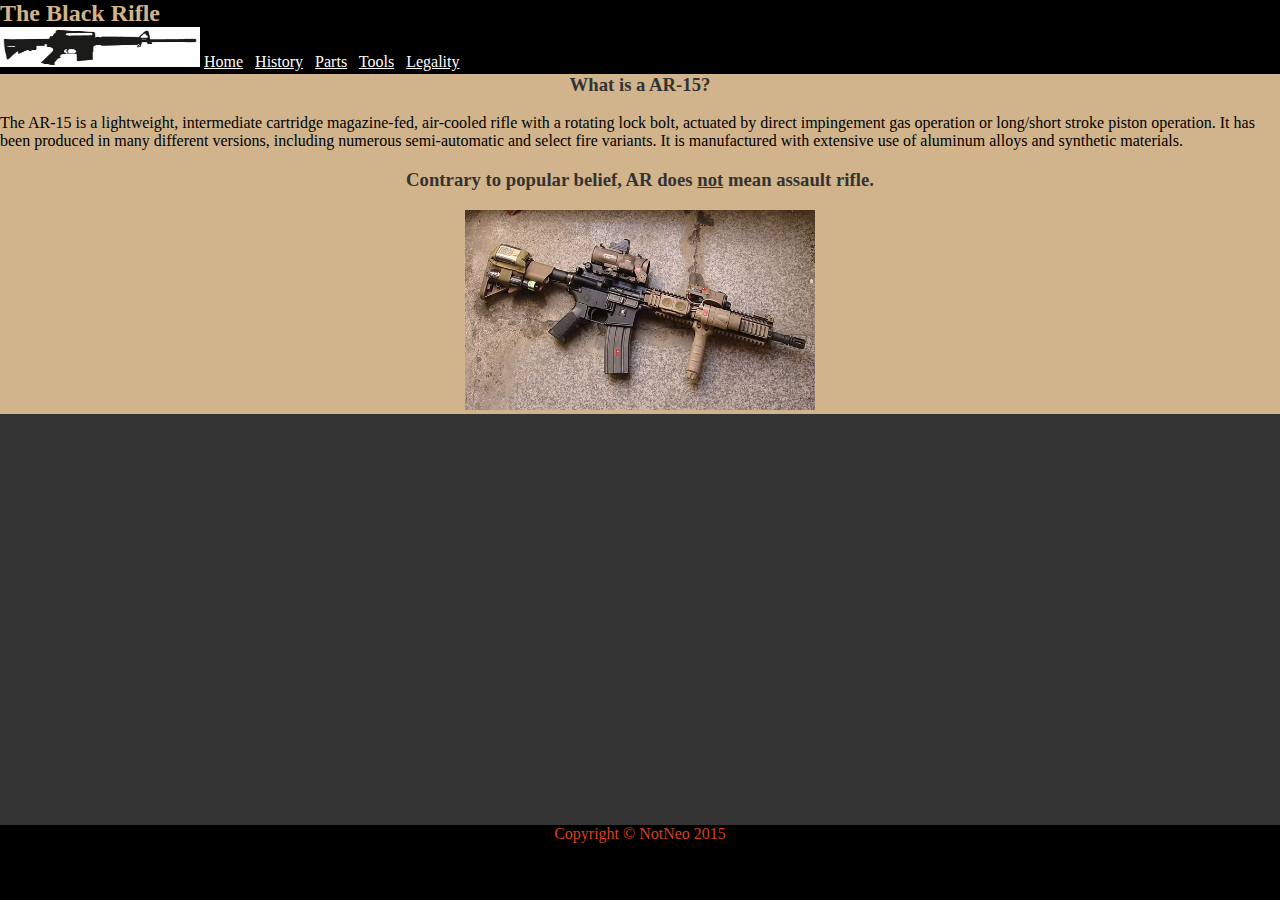
<file: index.html>
<!DOCTYPE HTML>

<html>
<head>
	<meta charset="UTF-8">
		<link type="text/css" rel="stylesheet" href="rifle.css">
			<title>The Black Rifle</title>
				<link rel="shortcut icon" type="image/x-icon" href="images/favicon.ico">
					<style>
					/* unvisited link */
						a:link {
    					color: #FFFFFF;
						}

					/* visited link */
						a:visited {
    					color:#FFFFFF;
						}

					/* mouse over link */
						a:hover {
   	 					color: #D9411E;
						}	

					/* selected link */
						a:active {
    					color: #008000;
						}
					</style>
</head>

<body>
		<div id="header">
			<h2>The Black Rifle</h2>
				<img src="images/ar15Black.jpg"/>
				<a href="index.html">Home</a> &nbsp;
				<a href="birthOfTheAR.html">History</a> &nbsp;
				<a href="partsOfTheAR.html">Parts</a> &nbsp;
				<a href="tools.html">Tools</a> &nbsp;
				<a href="legal.html">Legality</a> &nbsp;
		</div>
		
		<div id="body">
			<h3>What is a AR-15?</h3>

			<p>The AR-15 is a lightweight, intermediate cartridge magazine-fed, air-cooled rifle with a rotating lock bolt, actuated by direct impingement gas operation or long/short stroke piston operation. It has been produced in many different versions, including numerous semi-automatic and select fire variants. It is manufactured with extensive use of aluminum alloys and synthetic materials.</p>

			<h3>Contrary to popular belief, AR does <u>not</u> mean assault rifle.</h3>
			<p></p>
				<div class="centeredPicture">
					<img src="images/indexar.jpg" alt="Black and Tan AR" width="350" height="200"/>
				</div>
			<p>
		</div>	

		<div id="footer">
			Copyright © NotNeo 2015
		</div>
</body>
</html>
</file>
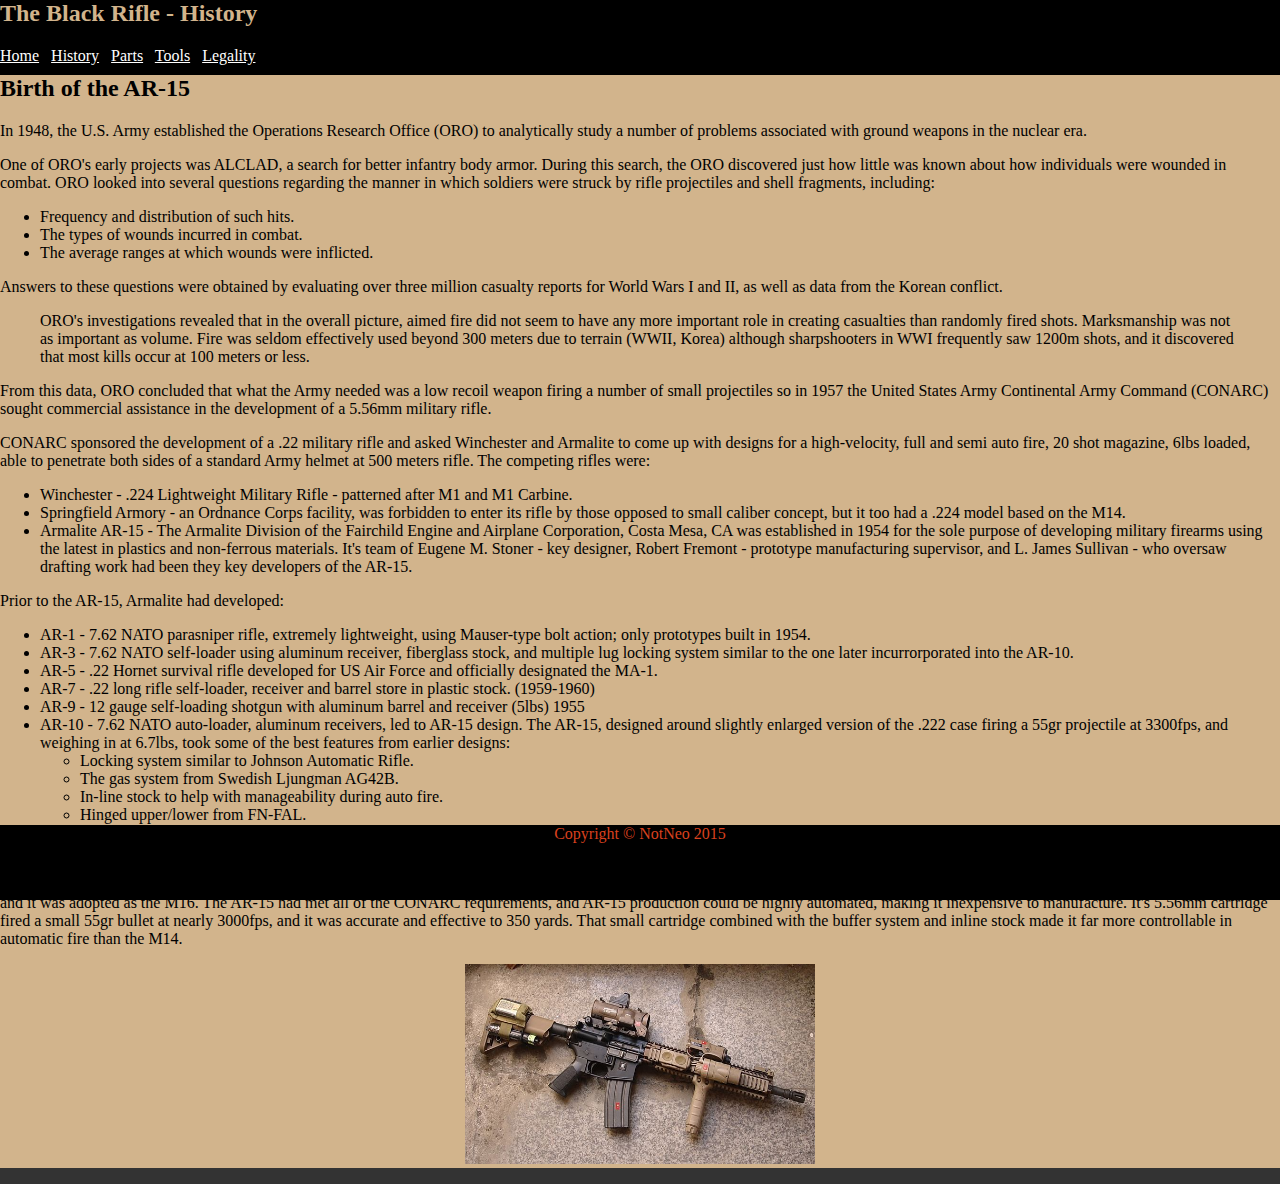
<file: birthOfTheAR.html>
<!DOCTYPE HTML>

<html>
<head>
	<meta charset="UTF-8">
		<link type="text/css" rel="stylesheet" href="rifle.css">
			<link rel="shortcut icon" type="image/x-icon" href="images/favicon.ico">
				<title>The Black Rifle - History</title>
						<style>
						/* unvisited link */
						a:link {
    					color: #FFFFFF;
						}

						/* visited link */
						a:visited {
    					color: #FFFFFF;
						}

						/* mouse over link */
						a:hover {
   	 					color: #D9411E;
						}	

						/* selected link */
						a:active {
    					color: #008000;
						}
					</style>
</head>

<body>
		<div id="header">
			<h2>The Black Rifle - History</h2>

			<a href="index.html">Home</a> &nbsp;
			<a href="birthOfTheAR.html">History</a> &nbsp;
			<a href="partsOfTheAR.html">Parts</a> &nbsp;
			<a href="tools.html">Tools</a> &nbsp;
			<a href="legal.html">Legality</a> &nbsp;
		</div>

		<div id="body">
			<h2>Birth of the AR-15</h2> 
				<p>In 1948, the U.S. Army established the Operations Research Office (ORO) to analytically study a number of problems associated with ground weapons in the nuclear era.</p>

				<p>One of ORO's early projects was ALCLAD, a search for better infantry body armor. During this search, the ORO discovered just how little was known about how individuals were wounded in combat. ORO looked into several questions regarding the manner in which soldiers were struck by rifle projectiles and shell fragments, including:</p>

			<ul>
				<li>Frequency and distribution of such hits.</li>
				<li>The types of wounds incurred in combat.</li>
				<li>The average ranges at which wounds were inflicted.</li>
			</ul>

			Answers to these questions were obtained by evaluating over three million casualty reports for World Wars I and II, as well as data from the Korean conflict.

				<blockquote>ORO's investigations revealed that in the overall picture, aimed fire did not seem to have any more important role in creating casualties than randomly fired shots. Marksmanship was not as important as volume. Fire was seldom effectively used beyond 300 meters due to terrain (WWII, Korea) although sharpshooters in WWI frequently saw 1200m shots, and it discovered that most kills occur at 100 meters or less.</blockquote>

			<p>From this data, ORO concluded that what the Army needed was a low recoil weapon firing a number of small projectiles so in 1957 the United States Army Continental Army Command (CONARC) sought commercial assistance in the development of a 5.56mm military rifle.</p>

			<p>CONARC sponsored the development of a .22 military rifle and asked Winchester and Armalite to come up with designs for a high-velocity, full and semi auto fire, 20 shot magazine, 6lbs loaded, able to penetrate both sides of a standard Army helmet at 500 meters rifle. The competing rifles were:<p>

			<ul>
				<li>Winchester - .224 Lightweight Military Rifle - patterned after M1 and M1 Carbine.</li>
				
				<li>Springfield Armory - an Ordnance Corps facility, was forbidden to enter its rifle by those opposed to small caliber concept, but it too had a .224 model based on the M14.</li>
				
				<li>Armalite AR-15 - The Armalite Division of the Fairchild Engine and Airplane Corporation, Costa Mesa, CA was established in 1954 for the sole purpose of developing military firearms using the latest in plastics and non-ferrous materials. It's team of Eugene M. Stoner - key designer, Robert Fremont - prototype manufacturing supervisor, and L. James Sullivan - who oversaw drafting work had been they key developers of the AR-15.</li>
			</ul>

			Prior to the AR-15, Armalite had developed:

			<ul>
				<li>AR-1 -	7.62 NATO parasniper rifle, extremely lightweight, using Mauser-type bolt action; only prototypes built in 1954.</li>

				<li>AR-3 -	7.62 NATO self-loader using aluminum receiver, fiberglass stock, and multiple lug locking system similar to the one later incurrorporated into the AR-10.</li>

				<li>AR-5 -	.22 Hornet survival rifle developed for US Air Force and officially designated the MA-1.</li>

				<li>AR-7 -	.22 long rifle self-loader, receiver and barrel store in plastic stock. (1959-1960)</li>

				<li>AR-9 -	12 gauge self-loading shotgun with aluminum barrel and receiver (5lbs) 1955</li>

				<li>AR-10 -	7.62 NATO auto-loader, aluminum receivers, led to AR-15 design. The AR-15, designed around slightly enlarged version of the .222 case firing a 55gr projectile at 3300fps, and weighing in at 6.7lbs, took some of the best features from earlier designs:
				
	
				<ul>
					<li>Locking system similar to Johnson Automatic Rifle.</li>
					<li>The gas system from Swedish Ljungman AG42B.</li>
					<li>In-line stock to help with manageability during auto fire.</li>
					<li>Hinged upper/lower from FN-FAL.</li>
					<li>Rear sight in carry handle like British EM2.</li>
					<li>Ejector port cover from MP44</li>
				</ul>
			</ul>

			<p>Project SALVO, a number of studies conducted by the Operations Research Office at Johns Hopkins University and supported by several contractors chose the AR-15 as the best small caliber weapon and it was adopted as the M16. The AR-15 had met all of the CONARC requirements, and AR-15 production could be highly automated, making it inexpensive to manufacture. It's 5.56mm cartridge fired a small 55gr bullet at nearly 3000fps, and it was accurate and effective to 350 yards. That small cartridge combined with the buffer system and inline stock made it far more controllable in automatic fire than the M14.</p>
			<p></p>
				<div class="centeredPicture">
					<img src="images/indexar.jpg" alt="Black and Tan AR" width="350" height="200"/>
				</div>
			<p></p>
		</div>

		<div id="footer">
			Copyright © NotNeo 2015
		</div>

</body>
</html>
</file>
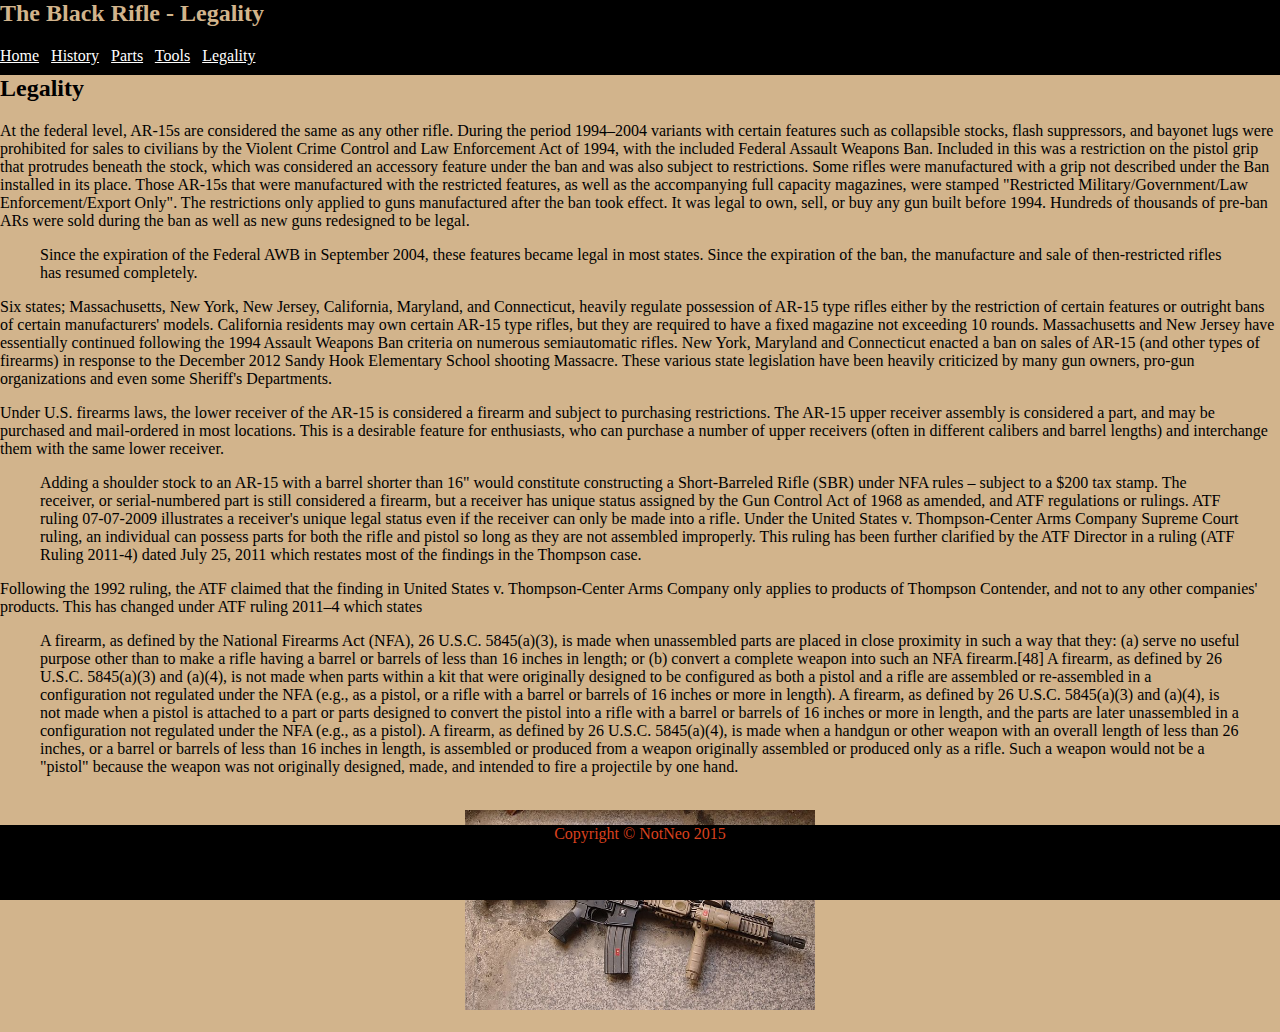
<file: legal.html>
<!DOCTYPE HTML>

<html>
<head>
	<meta charset="UTF-8">
				<link type="text/css" rel="stylesheet" href="rifle.css">
					<link rel="shortcut icon" type="image/x-icon" href="images/favicon.ico">
						<title>The Black Rifle - Legality</title>
							<style>
							/* unvisited link */
							a:link {
    						color: #FFFFFF;
							}
						
							/* visited link */
							a:visited {
    						color: #FFFFFF;
							}

							/* mouse over link */
							a:hover {
   	 						color: #D9411E;
							}	

							/* selected link */
							a:active {
    						color: #008000;
							}
							</style>
</head>

<body>

	<div id="header">
		<h2>The Black Rifle - Legality</h2>

			<a href="index.html">Home</a> &nbsp;
			<a href="birthOfTheAR.html">History</a> &nbsp;
			<a href="partsOfTheAR.html">Parts</a> &nbsp;
			<a href="tools.html">Tools</a> &nbsp;
			<a href="legal.html">Legality</a> &nbsp;
		</div>

		<div id="body">
			<h2>Legality</h2>

				<p>At the federal level, AR-15s are considered the same as any other rifle. During the period 1994–2004 variants with certain features such as collapsible stocks, flash suppressors, and bayonet lugs were prohibited for sales to civilians by the Violent Crime Control and Law Enforcement Act of 1994, with the included Federal Assault Weapons Ban. Included in this was a restriction on the pistol grip that protrudes beneath the stock, which was considered an accessory feature under the ban and was also subject to restrictions. Some rifles were manufactured with a grip not described under the Ban installed in its place. Those AR-15s that were manufactured with the restricted features, as well as the accompanying full capacity magazines, were stamped "Restricted Military/Government/Law Enforcement/Export Only". The restrictions only applied to guns manufactured after the ban took effect. It was legal to own, sell, or buy any gun built before 1994. Hundreds of thousands of pre-ban ARs were sold during the ban as well as new guns redesigned to be legal.</p>

					<blockquote>Since the expiration of the Federal AWB in September 2004, these features became legal in most states. Since the expiration of the ban, the manufacture and sale of then-restricted rifles has resumed completely.</blockquote>

				<p>Six states; Massachusetts, New York, New Jersey, California, Maryland, and Connecticut, heavily regulate possession of AR-15 type rifles either by the restriction of certain features or outright bans of certain manufacturers' models. California residents may own certain AR-15 type rifles, but they are required to have a fixed magazine not exceeding 10 rounds. Massachusetts and New Jersey have essentially continued following the 1994 Assault Weapons Ban criteria on numerous semiautomatic rifles. New York, Maryland and Connecticut enacted a ban on sales of AR-15 (and other types of firearms) in response to the December 2012 Sandy Hook Elementary School shooting Massacre. These various state legislation have been heavily criticized by many gun owners, pro-gun organizations and even some Sheriff's Departments.</p>

				<p>Under U.S. firearms laws, the lower receiver of the AR-15 is considered a firearm and subject to purchasing restrictions. The AR-15 upper receiver assembly is considered a part, and may be purchased and mail-ordered in most locations. This is a desirable feature for enthusiasts, who can purchase a number of upper receivers (often in different calibers and barrel lengths) and interchange them with the same lower receiver.</p>

					<blockquote>Adding a shoulder stock to an AR-15 with a barrel shorter than 16" would constitute constructing a Short-Barreled Rifle (SBR) under NFA rules – subject to a $200 tax stamp. The receiver, or serial-numbered part is still considered a firearm, but a receiver has unique status assigned by the Gun Control Act of 1968 as amended, and ATF regulations or rulings. ATF ruling 07-07-2009 illustrates a receiver's unique legal status even if the receiver can only be made into a rifle. Under the United States v. Thompson-Center Arms Company Supreme Court ruling, an individual can possess parts for both the rifle and pistol so long as they are not assembled improperly. This ruling has been further clarified by the ATF Director in a ruling (ATF Ruling 2011-4) dated July 25, 2011 which restates most of the findings in the Thompson case.</blockquote>

				<p>Following the 1992 ruling, the ATF claimed that the finding in United States v. Thompson-Center Arms Company only applies to products of Thompson Contender, and not to any other companies' products. This has changed under ATF ruling 2011–4 which states</p>

					<blockquote>A firearm, as defined by the National Firearms Act (NFA), 26 U.S.C. 5845(a)(3), is made when unassembled parts are placed in close proximity in such a way that they: (a) serve no useful purpose other than to make a rifle having a barrel or barrels of less than 16 inches in length; or (b) convert a complete weapon into such an NFA firearm.[48] A firearm, as defined by 26 U.S.C. 5845(a)(3) and (a)(4), is not made when parts within a kit that were originally designed to be configured as both a pistol and a rifle are assembled or re-assembled in a configuration not regulated under the NFA (e.g., as a pistol, or a rifle with a barrel or barrels of 16 inches or more in length). A firearm, as defined by 26 U.S.C. 5845(a)(3) and (a)(4), is not made when a pistol is attached to a part or parts designed to convert the pistol into a rifle with a barrel or barrels of 16 inches or more in length, and the parts are later unassembled in a configuration not regulated under the NFA (e.g., as a pistol). A firearm, as defined by 26 U.S.C. 5845(a)(4), is made when a handgun or other weapon with an overall length of less than 26 inches, or a barrel or barrels of less than 16 inches in length, is assembled or produced from a weapon originally assembled or produced only as a rifle. Such a weapon would not be a "pistol" because the weapon was not originally designed, made, and intended to fire a projectile by one hand.</blockquote>

			<br>
				<div class="centeredPicture">
					<img src="images/indexar.jpg" alt="Black and Tan AR" width="350" height="200"/>
				</div>
			<br>
		</div>
		
		<div id="footer">
			Copyright © NotNeo 2015
		</div>
	

</body>
</html>
</file>
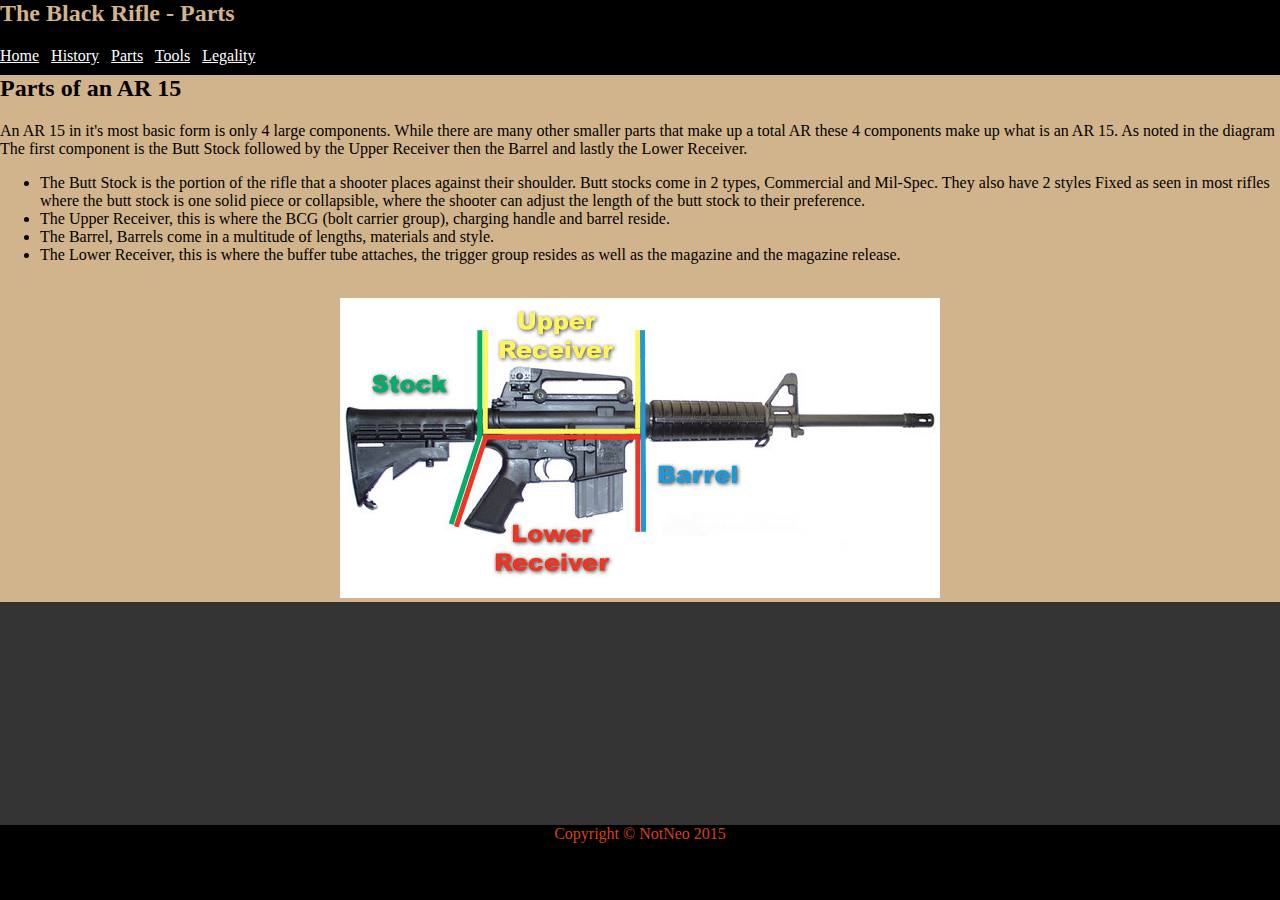
<file: partsOfTheAR.html>
<!DOCTYPE HTML>

<html>
<head>
	<meta charset="UTF-8">
		<link type="text/css" rel="stylesheet" href="rifle.css">
			<link rel="shortcut icon" type="image/x-icon" href="images/favicon.ico">
				<title>The Black Rifle - Parts</title>
						<style>
							/* unvisited link */
							a:link {
    						color: #FFFFFF;
							}
						
							/* visited link */
							a:visited {
    						color: #FFFFFF;
							}

							/* mouse over link */
							a:hover {
   	 						color: #D9411E;
							}	

							/* selected link */
							a:active {
    						color: #008000;
							}
						</style>
</head>

<body>

	<div id="header">
			<h2>The Black Rifle - Parts</h2>

			<a href="index.html">Home</a> &nbsp;
			<a href="birthOfTheAR.html">History</a> &nbsp;
			<a href="partsOfTheAR.html">Parts</a> &nbsp;
			<a href="tools.html">Tools</a> &nbsp;
			<a href="legal.html">Legality</a> &nbsp;
	</div>


	<div id="body">

		<h2>Parts of an AR 15</h2>
			An AR 15 in it's most basic form is only 4 large components. While there are many other smaller parts that make up a total AR these 4 components make up what is an AR 15. As noted in the diagram The first component is the Butt Stock followed by the Upper Receiver then the Barrel and lastly the Lower Receiver.

    	<ul>
			<li>The Butt Stock is the portion of the rifle that a shooter places against their shoulder. Butt stocks come in 2 types, Commercial and Mil-Spec. They also have 2 styles Fixed as seen in most rifles where the butt stock is one solid piece or collapsible, where the shooter can adjust the length of the butt stock to their preference.</li>

			<li>The Upper Receiver, this is where the BCG (bolt carrier group), charging handle and barrel reside.</li> 

			<li>The Barrel, Barrels come in a multitude of lengths, materials and style.</li> 

			<li>The Lower Receiver, this is where the buffer tube attaches, the trigger group resides as well as the magazine and the magazine release.</li>
		</ul>
	<br>
				<div class="centeredPicture">
					<img src="images/arParts.jpg" alt="Picture of labeled AR-15"/>
				</div>
	</div>

	<p></p>

	<div id="footer">
		Copyright © NotNeo 2015
	</div>

</body>
</html>
</file>
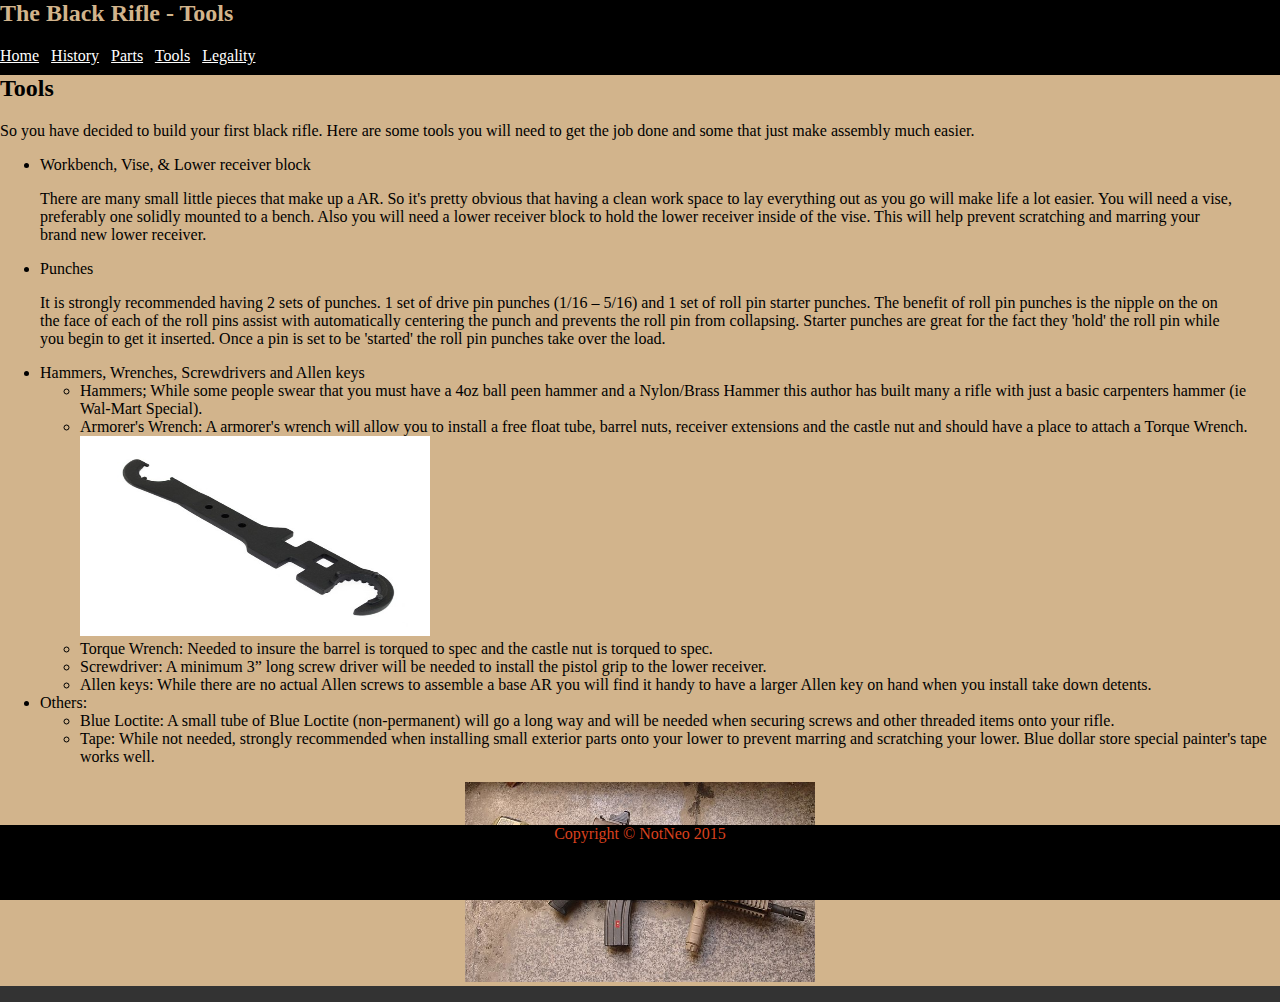
<file: tools.html>
<!DOCTYPE HTML>
<html>
	<head>
		<meta charset="UTF-8">
			<link type="text/css" rel="stylesheet" href="rifle.css">
				<title>The Black Rifle</title>
					<link rel="shortcut icon" type="image/x-icon" href="images/favicon.ico">
						<style>
						/* unvisited link */
						a:link {
    					color: #FFFFFF;
						}

						/* visited link */
						a:visited {
    					color:#FFFFFF;
						}

						/* mouse over link */
						a:hover {
   	 					color: #D9411E;
						}	

						/* selected link */
						a:active {
    					color: #008000;
						}
						</style>
	</head>

	<body>
		<!-- links -->
		<div id="header"> 
			<h2>The Black Rifle - Tools</h2>
				<a href="index.html">Home</a> &nbsp;
				<a href="birthOfTheAR.html">History</a> &nbsp;
				<a href="partsOfTheAR.html">Parts</a> &nbsp;
				<a href="tools.html">Tools</a> &nbsp;
				<a href="legal.html">Legality</a> &nbsp;
		</div>

		<!-- The body -->
		<div id="body">
			<h2>Tools</h2>
				<p>So you have decided to build your first black rifle. Here are some tools you will need to get the job done and some that just make assembly much easier.</p>
				<p>
				    <ul>
				    	<li>Workbench, Vise, & Lower receiver block</li>
				    </ul>
						<blockquote>There are many small little pieces that make up a AR. So it's pretty obvious that having a clean work space to lay everything out as you go will make life a lot easier. You will need a vise, preferably one solidly mounted to a bench. Also you will need a lower receiver block to hold the lower receiver inside of the vise. This will help prevent scratching and marring your brand new lower receiver.</blockquote>

					<ul>
						<li>Punches</li>
					</ul>
						<blockquote>It is strongly recommended having 2 sets of punches. 1 set of drive pin punches (1/16 – 5/16) and 1 set of roll pin starter punches. The benefit of roll pin punches is the nipple on the on the face of each of the roll pins assist with automatically centering the punch and prevents the roll pin from collapsing. Starter punches are great for the fact they 'hold' the roll pin while you begin to get it inserted. Once a pin is set to be 'started' the roll pin punches take over the load.</blockquote>
					<ul>
						<li>Hammers, Wrenches, Screwdrivers and Allen keys

							<ul>
								<li>Hammers; While some people swear that you must have a 4oz ball peen hammer and a Nylon/Brass Hammer this author has built many a rifle with just a basic carpenters hammer (ie Wal-Mart Special).</li>

								<li>Armorer's Wrench: A armorer's wrench will allow you to install a free float tube, barrel nuts, receiver extensions and the castle nut and should have a place to attach a Torque Wrench.</li>

								<!-- not happy with layout of this image, need to fix this -->
								<img src="images/armorersWrench.jpg" alt="An Armorer's Wrench" width="350" height="200"/>

								<li>Torque Wrench: Needed to insure the barrel is torqued to spec and the castle nut is torqued to spec.</li> 

								<li>Screwdriver: A minimum 3” long screw driver will be needed to install the pistol grip to the lower receiver.</li> 

								<li>Allen keys: While there are no actual Allen screws to assemble a base AR you will find it handy to have a larger Allen key on hand when you install take down detents.</li>
							</ul>

						<li>Others:

							<ul>
								<li>Blue Loctite: A small tube of Blue Loctite (non-permanent) will go a long way and will be needed when securing screws and other threaded items onto your rifle.</li>

								<li>Tape: While not needed, strongly recommended when installing small exterior parts onto your lower to prevent marring and scratching your lower. Blue dollar store special painter's tape works well.</li>
							</ul>
					</ul>
			<!-- created this div to keep main picture centered -->		
			<div class="centeredPicture">
					<img src="images/indexar.jpg" alt="Black and Tan AR" width="350" height="200"/>
					</div>
				<p>
		</div>
			
		<!-- footer div for bottom of page to act as a frame -->
		<div id="footer">
			Copyright © NotNeo 2015
		</div>
	</body>
</html>
</file>
<file: rifle.css>
#header {
	background-color: #000000;
	height: 75px;
	color: #D2B48C;

}

#footer {
	text-align: center;
	background-color: #000000;
	height: 75px;
	color: #D9411E;
	margin-top: -20px;
	padding: 0px;
	border: 0px;
	position: fixed;
	bottom: 0; /*added this to make the footer float on larger pictures*/
	width: 100%;
}

#body {
	text-align: left;
	background-color: #D2B48C;
	margin: 0px;
	padding: 0px;
	margin-top: -20px;
}

body {
	background-color: #333333;
	margin: 0px; 
	padding: 0px;
	margin-top: -20px;
}

h3 {
	color: #333333;
}

#body h3{
	text-align: center;
}

.centeredPicture {
    text-align:center;
    margin-top:0px;
    margin-bottom:0px;
    padding:0px;
}
#header img {
	text-align: right;
    margin-top:-20px;
    margin-bottom:0px;
    padding:0px;
    height:40px;
    width:200px;
    border: 0px;
}
</file>
